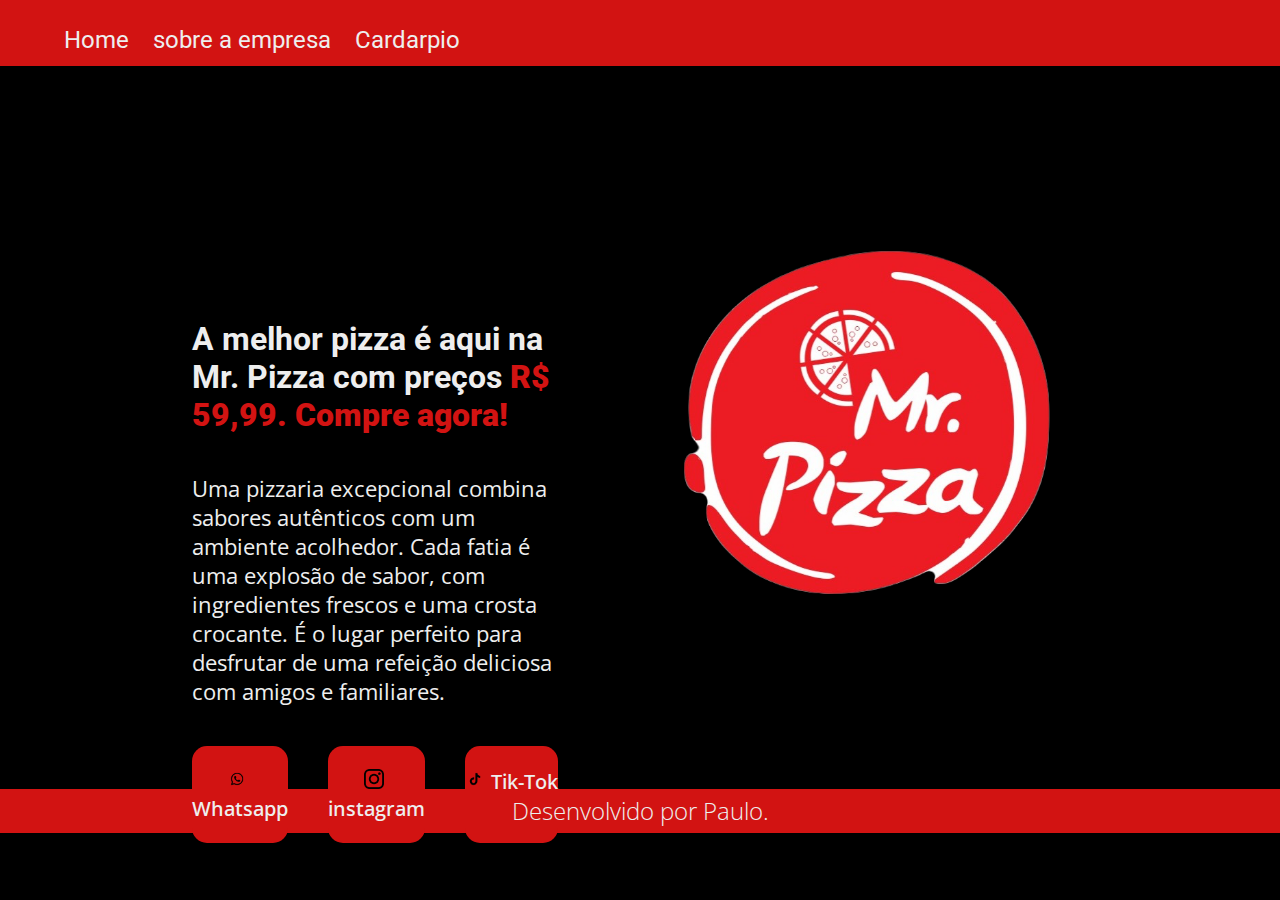
<file: index.html>
<!DOCTYPE html>
<html lang="en">
<head>
    <meta charset="UTF-8">
    <meta name="viewport" content="width=device-width, initial-scale=1.0">
    <title>Cardarpio</title>
    <link rel="stylesheet" href="/estilo css/estilo.css">
</head>

<body>
    <header class="cabecalho">
        <nav class="cabecalho__menu">
            <section>
            <a href="index.html" class="cabecalho__menu__link">Home</a>
            <a href="about.html" class="cabecalho__menu__link">sobre a empresa</a>
            <a href="about2.html"class="cabecalho__menu__link">Cardarpio</a> 
            </section>
        </nav>
    </header>
    <main class="apresentacao">
        <section class="apresentacao__conteudo">
            <h1 class="apresentacao__conteudo__titulo">A melhor pizza é aqui na Mr. Pizza com preços <strong class="apresentacao__conteudo__titulo__strong">R$ 59,99. Compre agora!</strong></h1>
            <p class="apresentacao__conteudo__paragrafo">Uma pizzaria excepcional combina sabores autênticos com um ambiente acolhedor. Cada fatia é uma explosão de sabor, com ingredientes frescos e uma crosta crocante. É o lugar perfeito para desfrutar de uma refeição deliciosa com amigos e familiares.</p>
            <div class="apresentacao__links">
                <a href="" class="apresentacao__links__link" ><img src="img/whatsapp.png" alt="imagem do whatsapp" class="imagem__png"> Whatsapp</a>
                <a href="" class="apresentacao__links__link"><img src="img/insta.png" alt="imagem do instagram" class="imagem__png">instagram</a>
                <a href=""class="apresentacao__links__link"><img src="img/tik tok.png" alt="imagem do tik tok" class="imagem__png">Tik-Tok</a>
                
            </div>
        </section>
        <img class="apresentacao__imagem" src="img/Expresso-Delivery_1b2933aa88d40aef2c52a7604616bc48.png" alt="logo da mr pizza">
    </main>
 <footer class="rodape">
    <section class="rodape__apresentação">
    <h1 class="rodape__apresentação__final">Desenvolvido por Paulo.</h1>
</section>
 </footer>
    
</body>
</html>
</file>
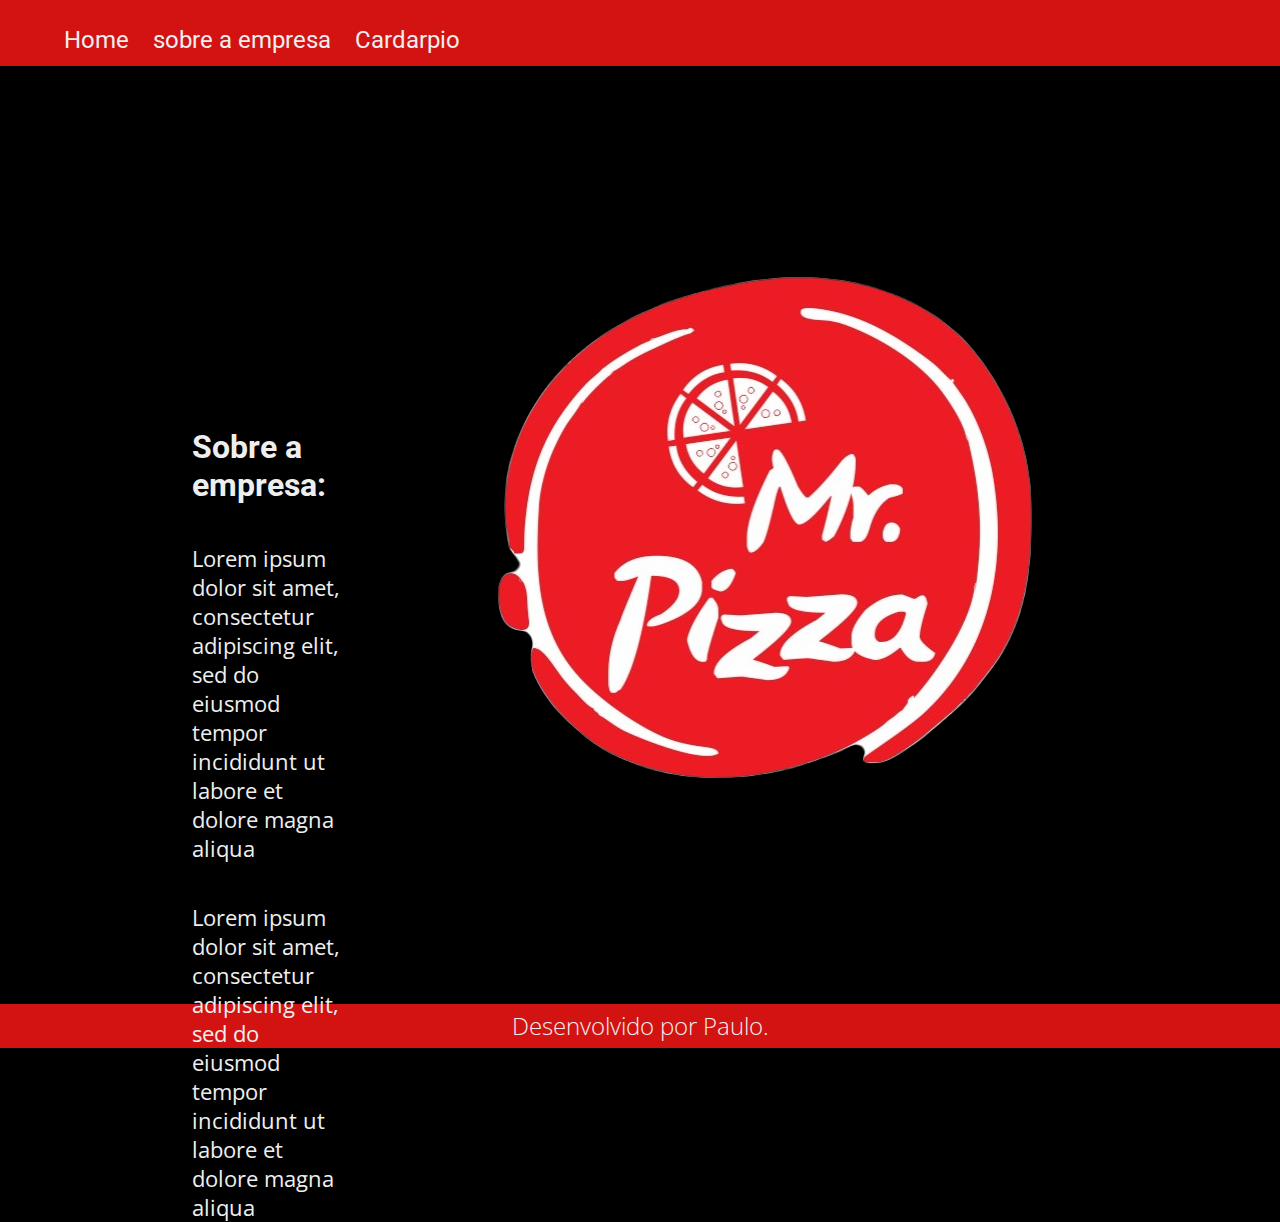
<file: about.html>
<!DOCTYPE html>
<html lang="en">
<head>
    <meta charset="UTF-8">
    <meta name="viewport" content="width=device-width, initial-scale=1.0">
    <title>Document</title>
    <link rel="stylesheet" href="./estilo css/estilo.css">
</head>
<body>
    <header class="cabecalho">
        <nav class="cabecalho__menu">
            <section>
            <a href="index.html" class="cabecalho__menu__link">Home</a>
            <a href="about.html" class="cabecalho__menu__link">sobre a empresa</a>
            <a href="about2.html"class="cabecalho__menu__link">Cardarpio</a> 
            </section>
        </nav>
    </header>
    <main class="apresentacao">
        <section class="apresentacao__conteudo">
            <h1 class="apresentacao__conteudo__titulo">Sobre a empresa:</h1>
            <p class="apresentacao__conteudo__paragrafo">Lorem ipsum dolor sit amet, consectetur adipiscing elit, sed do eiusmod tempor incididunt ut labore et dolore magna aliqua</p>
            <p class="apresentacao__conteudo__paragrafo">Lorem ipsum dolor sit amet, consectetur adipiscing elit, sed do eiusmod tempor incididunt ut labore et dolore magna aliqua</p>
            <div class="apresentacao__links">
              
            </div>
        </section>

        <img src="img/Expresso-Delivery_1b2933aa88d40aef2c52a7604616bc48.png" alt="logo da pizzaria">
        
           
        </section>
    </main>
  <footer class="rodape">
    <section class="rodape__apresentação">
    <h1 class="rodape__apresentação__final">Desenvolvido por Paulo.</h1>
</section>
 </footer>  
</body>
</html>
</file>
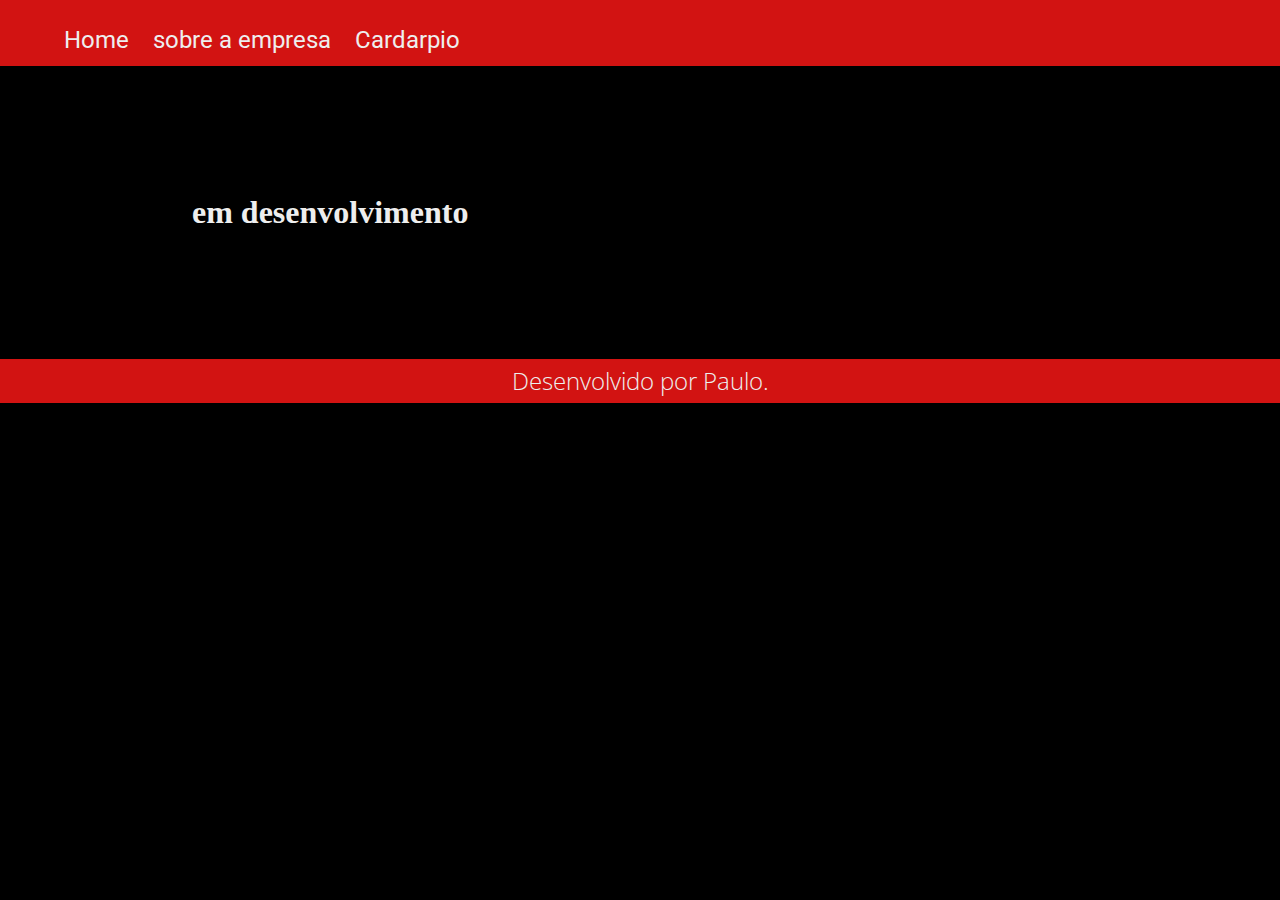
<file: about2.html>
<!DOCTYPE html>
<html lang="en">
<head>
    <meta charset="UTF-8">
    <meta name="viewport" content="width=device-width, initial-scale=1.0">
    <title>Document</title>
    <link rel="stylesheet" href="/estilo css/estilo.css">
</head>
<body>
    <header class="cabecalho">
        <nav class="cabecalho__menu">
            <section>
            <a href="index.html" class="cabecalho__menu__link">Home</a>
            <a href="about.html" class="cabecalho__menu__link">sobre a empresa</a>
            <a href="about2.html"class="cabecalho__menu__link">Cardarpio</a> 
            </section>
        </nav>
    </header>
    <main class="apresentacao">
       <h1>em desenvolvimento</h1>
               
            </div>
        </section>
        
    </main>
    <footer class="rodape">
        <section class="rodape__apresentação">
        <h1 class="rodape__apresentação__final">Desenvolvido por Paulo.</h1>
    </section>
     </footer>
</body>
</html>
</file>
<file: estilo css/estilo.css>
@import url("https://fonts.googleapis.com/css2?family=Open+Sans:ital,wght@0,300..800;1,300..800&family=Roboto+Mono:ital,wght@0,100..700;1,100..700&family=Roboto:ital,wght@0,100;0,300;0,400;0,500;0,700;0,900;1,100;1,300;1,400;1,500;1,700;1,900&display=swap");
:root{
    --font-primaria:"Roboto", sans-serif;
    --font-secundaria:"Open Sans", sans-serif;
    --cor-primaria:#000000;
    --cor-secundaria:#222831;
    --cor-terciaria:#EEEEEE;
    --cor-quartenaria:#D21312;
}
body{
background-color: var(--cor-primaria);
color: var(--cor-terciaria);
}
*{
    margin: 0%;
    padding: 0%;
   
}
.cabecalho{
    background-color:var(--cor-quartenaria) ;
    padding: 2% 0% 0% 5%;
    width: 100%;
    height: 2.5rem; /* Altura do retângulo */
    
    
}
.cabecalho__menu{
    display: flex;
    text-align: center;
    gap: 80px;
}
.cabecalho__menu__link{
    font-family: var(--font-primaria);
    font-size: 1.5rem;
    font-weight: 400;
    text-decoration: none;
    color: var(--cor-terciaria);
    margin-right: 20px;
    
   

}

.apresentacao{
    margin: 10% 15%;
    display: flex;
    align-items: center;
    justify-content: space-between; 
    gap: 82px;
}
.apresentacao__conteudo{
    width: 50%;
    height: 214px; 
    display:  flex;
    flex-direction: column;
    gap: 40px;
}
.apresentacao__conteudo__titulo{
    font-size: 2.25;
    font-family: var(--font-primaria);  
    
}
.apresentacao__conteudo__titulo__strong{
    color: var(--cor-quartenaria);
}
.apresentacao__conteudo__paragrafo{
    font-size: 1.37rem;
    font-family: var(--font-secundaria);
} 
.apresentacao__links{
    display: flex;
    justify-content: space-evenly;
    gap: 40px;
    text-align: center;
}
.apresentacao__links__link{
    background-color:  var(--cor-quartenaria);
    width: 50%;
    text-align: center;
    border-radius: 15px;
    font-weight: 550;
    font-size: 1.25rem;;
    padding: 21.5px 0;
    text-decoration: none;
    color: var(--cor-terciaria);
    font-family: var(--font-secundaria);
    
    
}
.apresentacao__links__link:hover{
    background-color: #222831;
}
.imagem__png{/*forma que fiz para reduzir os png*/
    width: 20px; 
    height: auto; 
    margin-right: 6px; 
    align-items: center;

}
.apresentacao__imagem{
    width: 50%;
}
.rodape {
    margin-top:  20px;
    display: flex;
    align-items: center;
    justify-content: center; /* Para centralizar horizontalmente */
    background-color: var(--cor-quartenaria);
    color: var(--cor-terciaria);
    padding: 2px;
    height: 40px;
   

}
.rodape__apresentação{
    text-align: center;
}
.rodape__apresentação__final{
        font-family: var(--font-secundaria);
        font-size: 1.5rem;
        font-weight: 100;
}
@media (max-width: 1200px) {
    .cabecalho {
        padding: 10%;
        width: auto;
    }
    .cabecalho__menu {
        justify-content: center;
    }
    .apresentacao {
        flex-direction: column-reverse;
        margin: 10% 5%; /* Reduza a margem horizontal */
        font-size: 1.2rem
    }
    .apresentacao__conteudo {
        width: auto;
        text-align: center; /* Centralize o conteúdo */
    }
    .apresentacao__conteudo__titulo{
        font-size: 1.8rem;
    }
    .apresentacao__conteudo__paragrafo{
        font-size: 1.1rem;
    }
    .apresentacao__links {
        flex-direction: row; /* Empilhe os links verticalmente */
        align-items: center; /* Centralize os links */
        gap: 20px; /* Espaçamento entre os links */
    }
    .apresentacao__links__link {
       
        width: 80%; /* Reduza a largura dos botões */
        max-width: 300px; /* Defina uma largura máxima para os botões */
        word-wrap: break-word; /* Adicione quebras de linha automáticas */
        font-size: 1rem; /* Reduza o tamanho da fonte dos botões */
    }
    .rodape {
        margin-top: 20px; /* Adicione uma margem superior para separar do conteúdo acima */
        font-size: 0.9rem;
    }
}
</file>
